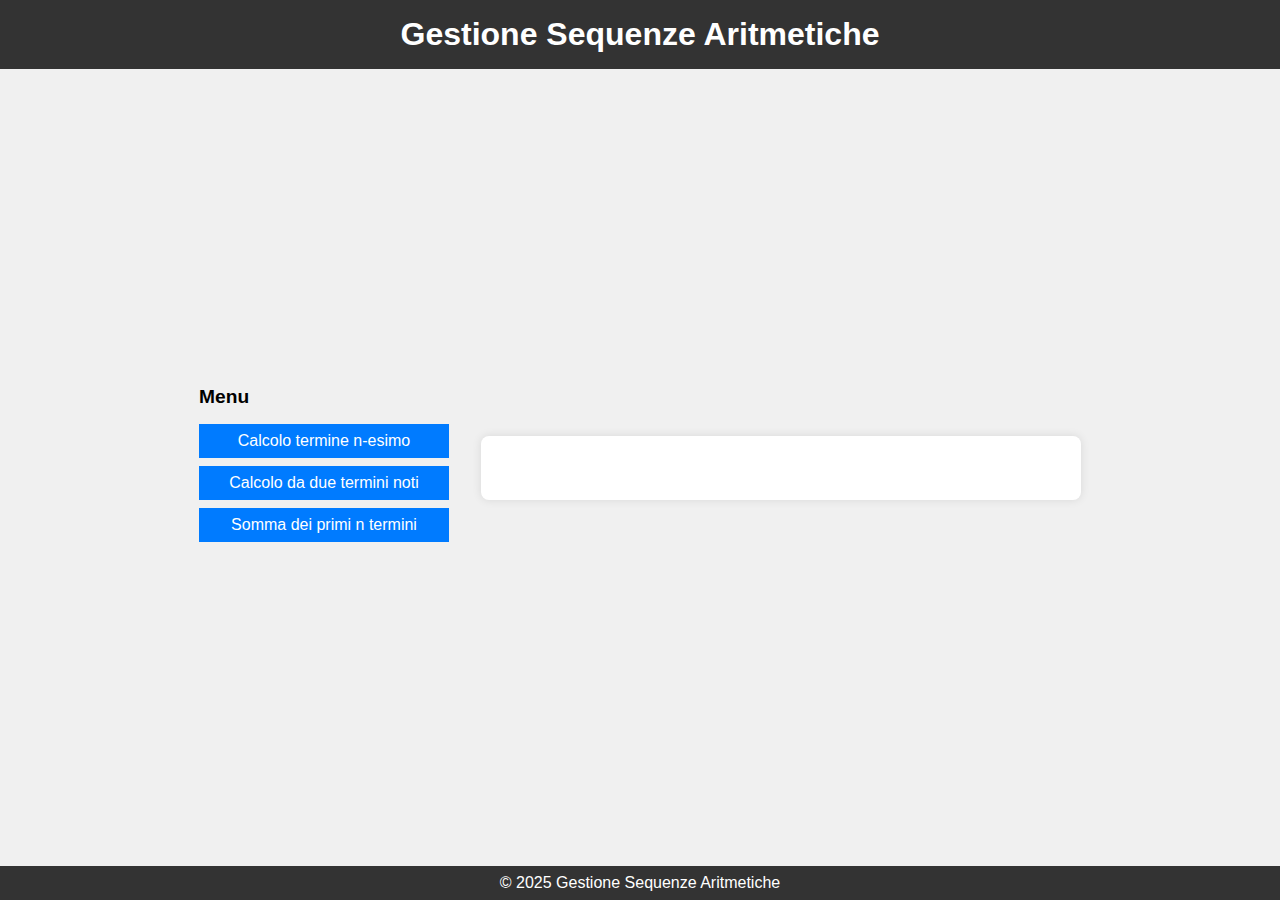
<file: index.html>
<!DOCTYPE html>
<html lang="en">
<head>
    <meta charset="UTF-8">
    <meta name="viewport" content="width=device-width, initial-scale=1.0">
    <title>Gestione Sequenze Aritmetiche</title>
    <link rel="stylesheet" href="styles.css">
</head>
<body>
    <header>
        <h1>Gestione Sequenze Aritmetiche</h1>
    </header>
    <main>
        <section id="menu">
            <h2>Menu</h2>
            <ul>
               
                    <li><button onclick="mostraTermineN()">Calcolo termine n-esimo</button></li>
                    <li><button onclick="mostraDaDueTermini()">Calcolo da due termini noti</button></li>
                    <li><button onclick="mostraSommaN()">Somma dei primi n termini</button></li>
                  
                  
            </ul>
        </section>

        <section id="content">
            <!-- Placeholder for dynamic content -->
        </section>
    </main>

    <footer>
        <p>&copy; 2025 Gestione Sequenze Aritmetiche</p>
    </footer>

    <script src="scripts.js"></script>
</body>
</html>
</file>
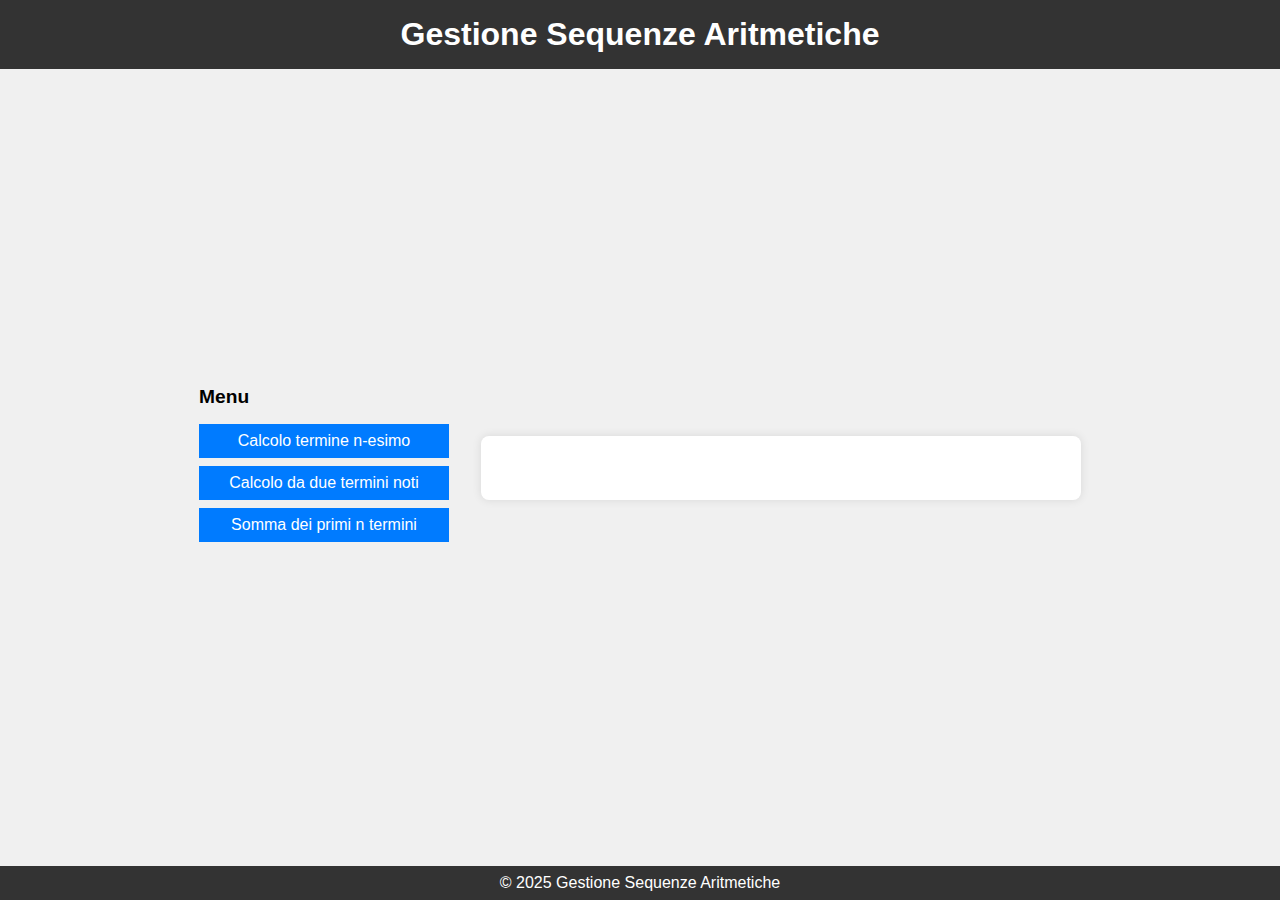
<file: templates/index.html>
<!DOCTYPE html>
<html lang="en">
<head>
    <meta charset="UTF-8">
    <meta name="viewport" content="width=device-width, initial-scale=1.0">
    <title>Gestione Sequenze Aritmetiche</title>
    <link rel="stylesheet" href="../static/styles.css">
</head>
<body>
    <header>
        <h1>Gestione Sequenze Aritmetiche</h1>
    </header>
    <main>
        <section id="menu">
            <h2>Menu</h2>
            <ul>
               
                    <li><button onclick="mostraTermineN()">Calcolo termine n-esimo</button></li>
                    <li><button onclick="mostraDaDueTermini()">Calcolo da due termini noti</button></li>
                    <li><button onclick="mostraSommaN()">Somma dei primi n termini</button></li>
                  
                  
            </ul>
        </section>

        <section id="content">
            <!-- Placeholder for dynamic content -->
        </section>
    </main>

    <footer>
        <p>&copy; 2025 Gestione Sequenze Aritmetiche</p>
    </footer>

    <script src="../static/scripts.js"></script>
</body>
</html>
</file>
<file: styles.css>
/* Reset dei margini e dei padding */
* {
    margin: 0;
    padding: 0;
    box-sizing: border-box;
}

/* Stile del corpo e del layout generale */
body {
    font-family: Arial, sans-serif;
    background-color: #f0f0f0;
    display: flex;
    flex-direction: column;
    min-height: 100vh;
}

header {
    background-color: #333;
    color: white;
    text-align: center;
    padding: 1rem 0;
}

main {
    flex: 1;
    display: flex;
    justify-content: center;
    align-items: center;
}

#menu {
    width: 250px;
    margin-right: 2rem;
}

#menu h2 {
    font-size: 1.2rem;
    margin-bottom: 1rem;
}

#menu ul {
    list-style-type: none;
    padding: 0;
}

#menu li {
    margin-bottom: 0.5rem;
}

#menu button {
    width: 100%;
    padding: 0.5rem;
    font-size: 1rem;
    background-color: #007bff;
    color: white;
    border: none;
    cursor: pointer;
    transition: background-color 0.3s ease;
}

#menu button:hover {
    background-color: #0056b3;
}

#content {
    flex: 1;
    max-width: 600px;
    background-color: white;
    padding: 2rem;
    box-shadow: 0 0 10px rgba(0, 0, 0, 0.1);
    border-radius: 8px;
}

footer {
    background-color: #333;
    color: white;
    text-align: center;
    padding: 0.5rem 0;
    margin-top: auto;
}
</file>
<file: static/styles.css>
/* Reset dei margini e dei padding */
* {
    margin: 0;
    padding: 0;
    box-sizing: border-box;
}

/* Stile del corpo e del layout generale */
body {
    font-family: Arial, sans-serif;
    background-color: #f0f0f0;
    display: flex;
    flex-direction: column;
    min-height: 100vh;
}

header {
    background-color: #333;
    color: white;
    text-align: center;
    padding: 1rem 0;
}

main {
    flex: 1;
    display: flex;
    justify-content: center;
    align-items: center;
}

#menu {
    width: 250px;
    margin-right: 2rem;
}

#menu h2 {
    font-size: 1.2rem;
    margin-bottom: 1rem;
}

#menu ul {
    list-style-type: none;
    padding: 0;
}

#menu li {
    margin-bottom: 0.5rem;
}

#menu button {
    width: 100%;
    padding: 0.5rem;
    font-size: 1rem;
    background-color: #007bff;
    color: white;
    border: none;
    cursor: pointer;
    transition: background-color 0.3s ease;
}

#menu button:hover {
    background-color: #0056b3;
}

#content {
    flex: 1;
    max-width: 600px;
    background-color: white;
    padding: 2rem;
    box-shadow: 0 0 10px rgba(0, 0, 0, 0.1);
    border-radius: 8px;
}

footer {
    background-color: #333;
    color: white;
    text-align: center;
    padding: 0.5rem 0;
    margin-top: auto;
}
</file>
